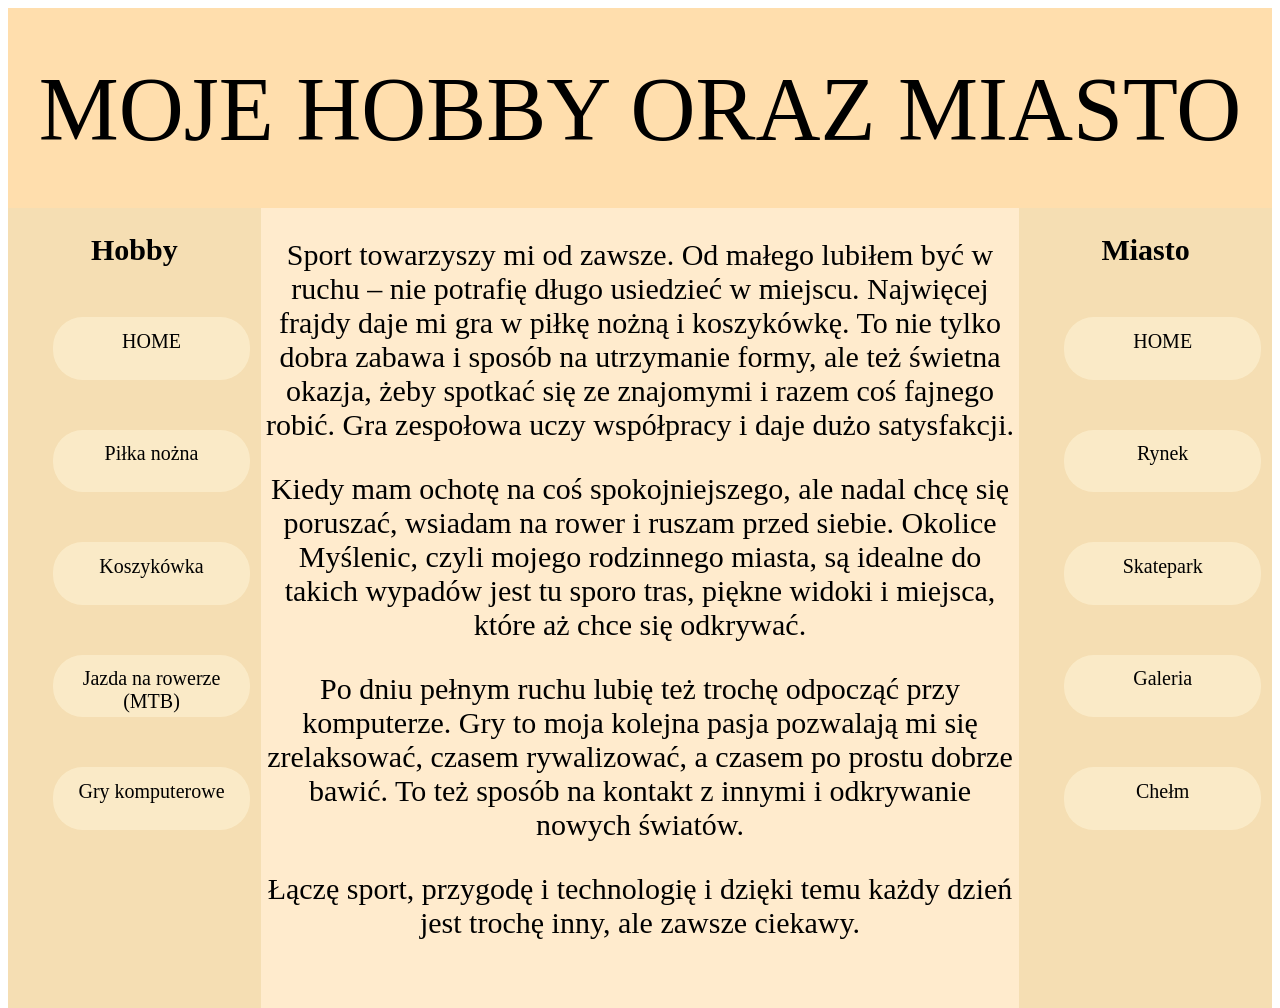
<file: index.html>
<!DOCTYPE html>
<html lang="pl">
<head>
<meta charset="UTF-8">
<title>Moje hobby i miasto</title>
<link rel="stylesheet" href="style.css" type="text/css">
</head>
<body>
<div id="baner">
MOJE HOBBY ORAZ MIASTO 
</div>
<div id="lewy">
<h2>Hobby</h2>
<a href="index.html">
<div class="przycisk" id="pierwszy" target="_blank">
HOME
</div>
</a>
<a href="hobby1.html">
<div class="przycisk" id="pierwszy" target="_blank">
Piłka nożna
</div>
</a>
<a href="hobby2.html" >
<div class="przycisk" id="pierwszy" target="_blank">
Koszykówka
</div>
</a>
<a href="hobby3.html">
<div class="przycisk" id="pierwszy" target="_blank">
Jazda na rowerze (MTB)
</div>
</a>
<a href="hobby4.html">
<div class="przycisk" id="pierwszy" target="_blank">
Gry komputerowe
</div>
</a>
</div>
<div id="glowny">
<div id="tekst"><p>Sport towarzyszy mi od zawsze. Od małego lubiłem być w ruchu – nie potrafię długo usiedzieć w miejscu. Najwięcej frajdy daje mi gra w piłkę nożną i koszykówkę. 
To nie tylko dobra zabawa i sposób na utrzymanie formy, ale też świetna okazja, żeby spotkać się ze znajomymi i razem coś fajnego robić. Gra zespołowa uczy współpracy i daje dużo satysfakcji.</p>
<p>
Kiedy mam ochotę na coś spokojniejszego, ale nadal chcę się poruszać, wsiadam na rower i ruszam przed siebie. 
Okolice Myślenic, czyli mojego rodzinnego miasta, są idealne do takich wypadów jest tu sporo tras, piękne widoki i miejsca, które aż chce się odkrywać.</p>
<p>
Po dniu pełnym ruchu lubię też trochę odpocząć przy komputerze. Gry to moja kolejna pasja pozwalają mi się zrelaksować, 
czasem rywalizować, a czasem po prostu dobrze bawić. To też sposób na kontakt z innymi i odkrywanie nowych światów.</p>
<p>
Łączę sport, przygodę i technologię i dzięki temu każdy dzień jest trochę inny, ale zawsze ciekawy.</p></div>
</div>
<div id="prawy">
<h2>Miasto</h2>
<a href="index.html">
<div class="przycisk" id="pierwszy" target="_blank">
HOME
</div>
</a>
<a href="miasto1.html">
<div class="przycisk" id="pierwszy" target="_blank">
Rynek
</div>
</a>
<a href="miasto2.html">
<div class="przycisk" id="pierwszy" target="_blank">
Skatepark
</div>
</a>
<a href="miasto3.html">
<div class="przycisk" id="pierwszy" target="_blank">
Galeria
</div>
</a>
<a href="miasto4.html">
<div class="przycisk" id="pierwszy" target="_blank">
Chełm
</div>
</a>
</div>
</body>
</html>
</file>
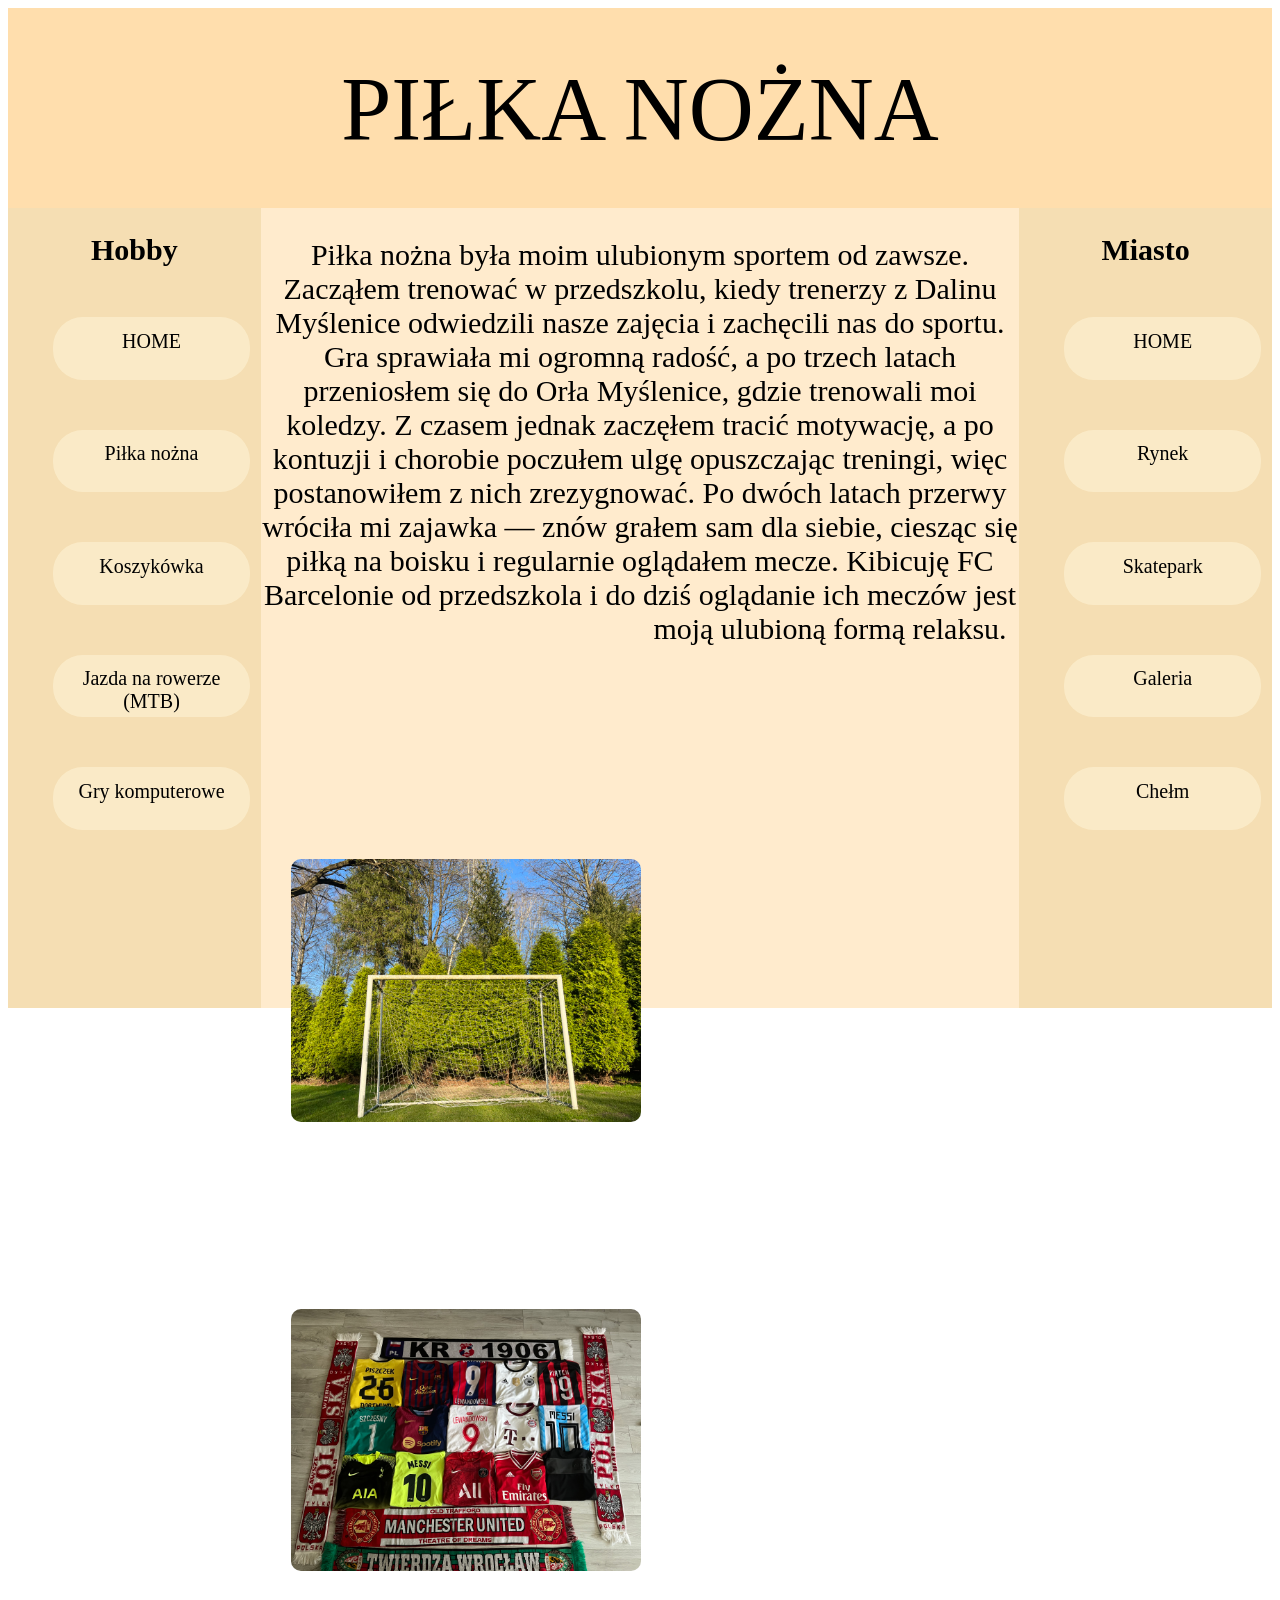
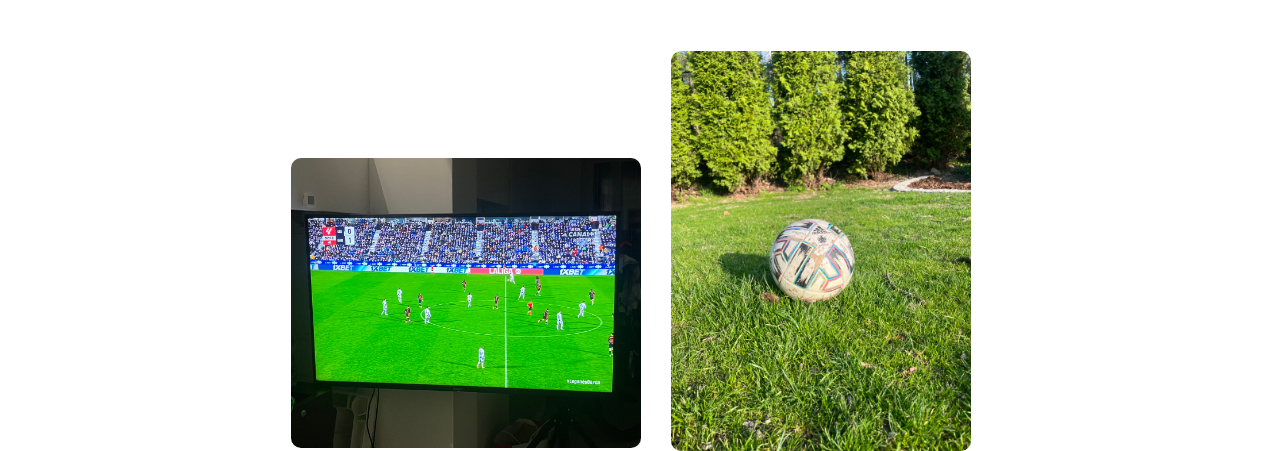
<file: hobby1.html>
<!DOCTYPE html>
<html lang="pl">
<head>
<meta charset="UTF-8">
<title>Moje hobby i miasto</title>
<link rel="stylesheet" href="style.css" type="text/css">
</head>
<body>
<div id="baner">
PIŁKA NOŻNA
</div>
<div id="lewy">
<h2>Hobby</h2>
<a href="index.html">
<div class="przycisk" id="pierwszy" target="_blank">
HOME
</div>
</a>
<a href="hobby1.html">
<div class="przycisk" id="pierwszy" target="_blank">
Piłka nożna
</div>
</a>
<a href="hobby2.html">
<div class="przycisk" id="pierwszy" target="_blank">
Koszykówka
</div>
</a>
<a href="hobby3.html" >
<div class="przycisk" id="pierwszy" target="_blank">
Jazda na rowerze (MTB)
</div>
</a>
<a href="hobby4.html">
<div class="przycisk" id="pierwszy" target="_blank">
Gry komputerowe
</div>
</a>
</div>
<div id="glowny">
<div id="tekst"><p>Piłka nożna była moim ulubionym sportem od zawsze. Zacząłem trenować w przedszkolu, kiedy trenerzy z Dalinu Myślenice odwiedzili nasze zajęcia i zachęcili nas do sportu. 
Gra sprawiała mi ogromną radość, a po trzech latach przeniosłem się do Orła Myślenice, gdzie trenowali moi koledzy. Z czasem jednak zaczęłem tracić motywację, a po kontuzji i chorobie poczułem ulgę opuszczając treningi, 
więc postanowiłem z nich zrezygnować. Po dwóch latach przerwy wróciła mi zajawka — znów grałem sam dla siebie, ciesząc się piłką na boisku  i regularnie oglądałem mecze. 
Kibicuję FC Barcelonie od przedszkola i do dziś oglądanie ich meczów jest moją ulubioną formą relaksu.
<img src="bramka.jpeg" id="bramka">
<img src="koszulki.jpeg" id="koszulki">
<img src="mecz.jpeg" id="mecz">
<img src="pilka2.jpeg" id="pilka2">
<p></div>
</div>
<div id="prawy">
<h2>Miasto</h2>
<a href="index.html">
<div class="przycisk" id="pierwszy" target="_blank">
HOME
</div>
</a>
<a href="miasto1.html">
<div class="przycisk" id="pierwszy" target="_blank">
Rynek
</div>
</a>
<a href="miasto2.html">
<div class="przycisk" id="pierwszy" target="_blank">
Skatepark
</div>
</a>
<a href="miasto3.html">
<div class="przycisk" id="pierwszy" target="_blank">
Galeria
</div>
</a>
<a href="miasto4.html">
<div class="przycisk" id="pierwszy" target="_blank">
Chełm
</div>
</a>
</div>
</body>
</html>
</file>
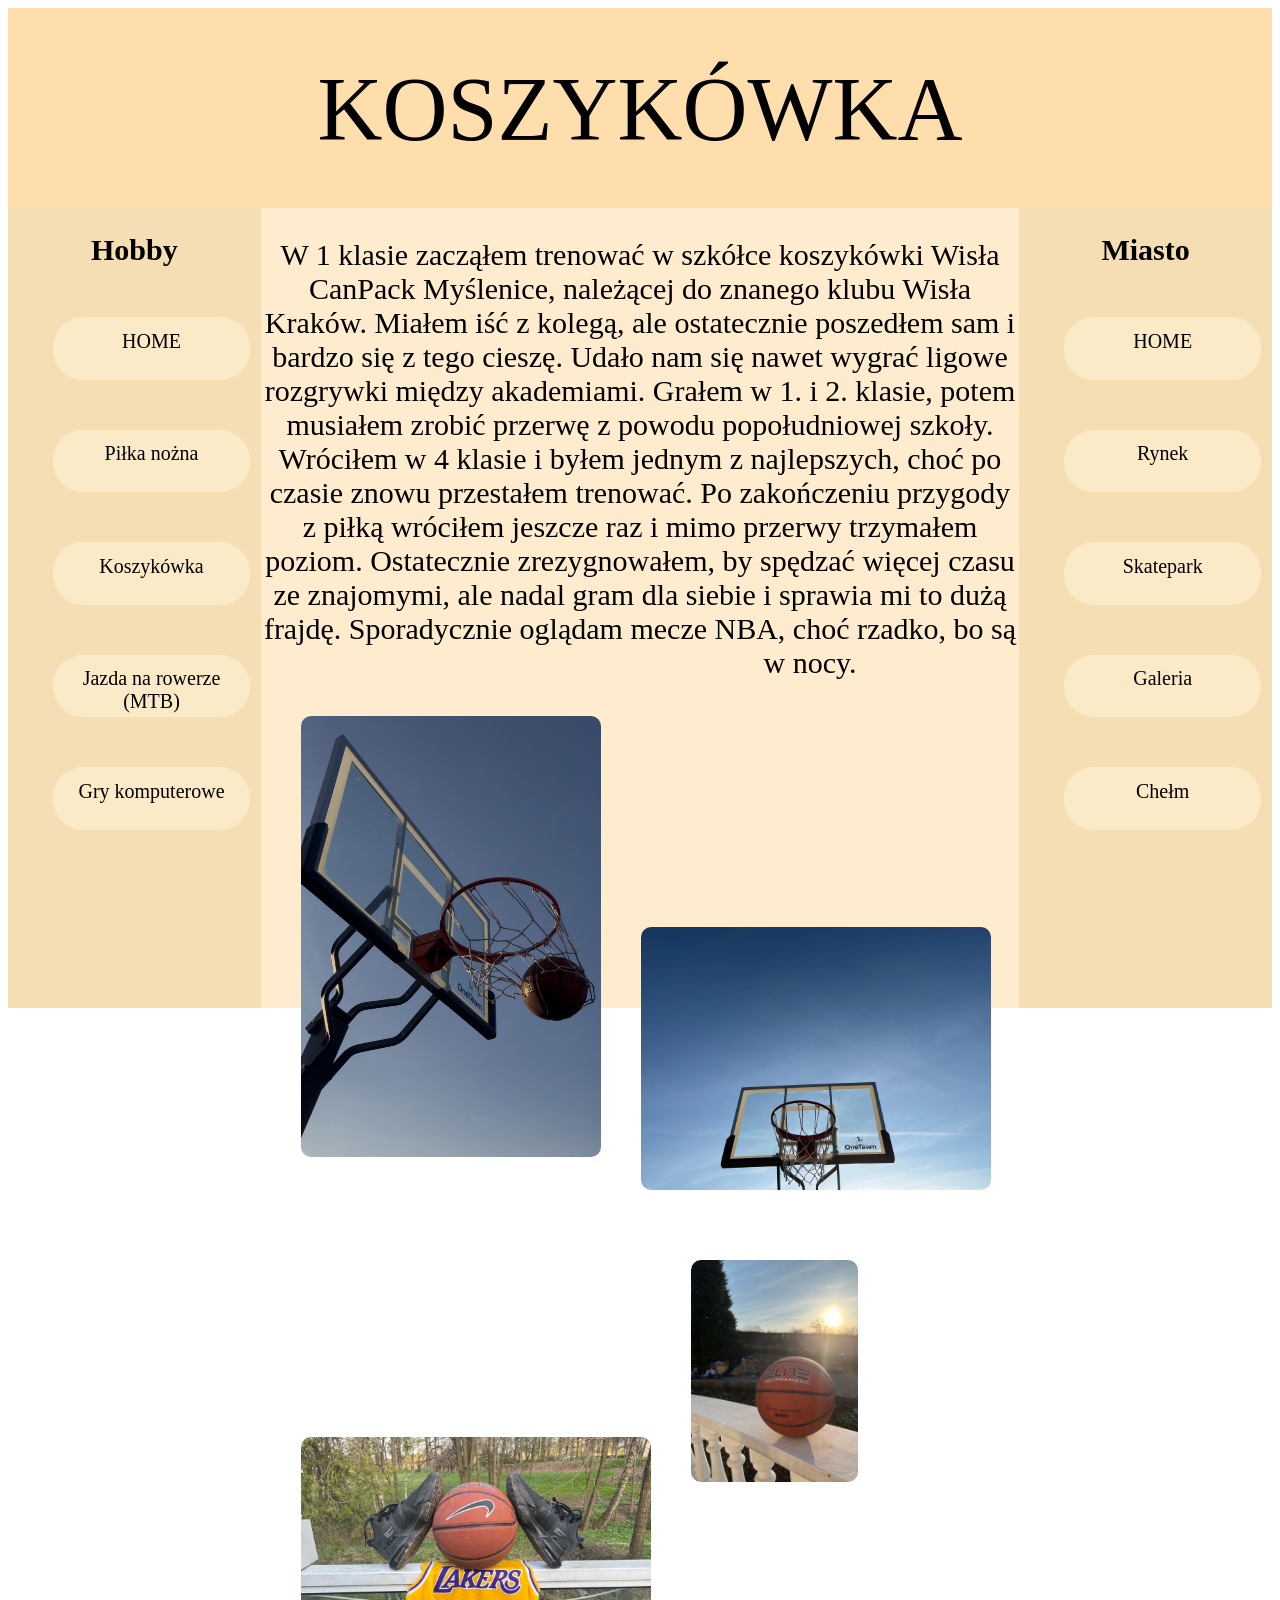
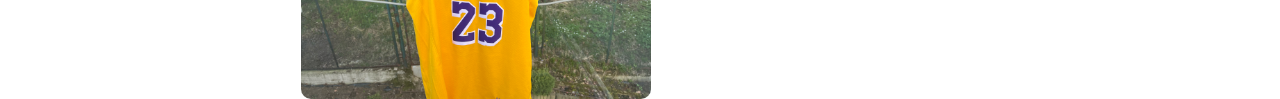
<file: hobby2.html>
<!DOCTYPE html>
<html lang="pl">
<head>
<meta charset="UTF-8">
<title>Moje hobby i miasto</title>
<link rel="stylesheet" href="style.css" type="text/css">
</head>
<body>
<div id="baner">
KOSZYKÓWKA
</div>
<div id="lewy">
<h2>Hobby</h2>
<a href="index.html" >
<div class="przycisk" id="pierwszy" target="_blank">
HOME
</div>
</a>
<a href="hobby1.html">
<div class="przycisk" id="pierwszy" target="_blank">
Piłka nożna
</div>
</a>
<a href="hobby2.html">
<div class="przycisk" id="pierwszy" target="_blank">
Koszykówka
</div>
</a>
<a href="hobby3.html">
<div class="przycisk" id="pierwszy" target="_blank">
Jazda na rowerze (MTB)
</div>
</a>
<a href="hobby4.html">
<div class="przycisk" id="pierwszy" target="_blank">
Gry komputerowe
</div>
</a>
</div>
<div id="glowny">
<div id="tekst"><p>W 1 klasie zacząłem trenować w szkółce koszykówki Wisła CanPack Myślenice, należącej do znanego klubu Wisła Kraków. Miałem iść z kolegą, ale ostatecznie poszedłem sam i bardzo się z tego cieszę. Udało nam się nawet wygrać ligowe rozgrywki między akademiami. Grałem w 1. i 2. klasie, potem musiałem zrobić przerwę z powodu popołudniowej szkoły. Wróciłem w 4 klasie i byłem jednym z najlepszych, choć po czasie znowu przestałem trenować. Po zakończeniu przygody z piłką wróciłem jeszcze raz i mimo przerwy trzymałem poziom. Ostatecznie zrezygnowałem, by spędzać więcej czasu ze znajomymi, ale nadal gram dla siebie i sprawia mi to dużą frajdę. Sporadycznie oglądam mecze NBA, choć rzadko, bo są w nocy.
<img src="kosz.png" id="kosz">
<img src="tablica.jpeg" id="tablica">
<img src="set.jpeg" id="set">
<img src="pilka.jpeg" id="pilka">
</p></div>
</div>
<div id="prawy">
<h2>Miasto</h2>
<a href="index.html">
<div class="przycisk" id="pierwszy" target="_blank">
HOME
</div>
</a>
<a href="miasto1.html">
<div class="przycisk" id="pierwszy" target="_blank">
Rynek
</div>
</a>
<a href="miasto2.html">
<div class="przycisk" id="pierwszy" target="_blank">
Skatepark
</div>
</a>
<a href="miasto3.html">
<div class="przycisk" id="pierwszy" target="_blank">
Galeria
</div>
</a>
<a href="miasto4.html">
<div class="przycisk" id="pierwszy" target="_blank">
Chełm
</div>
</a>
</div>
</body>
</html>
</file>
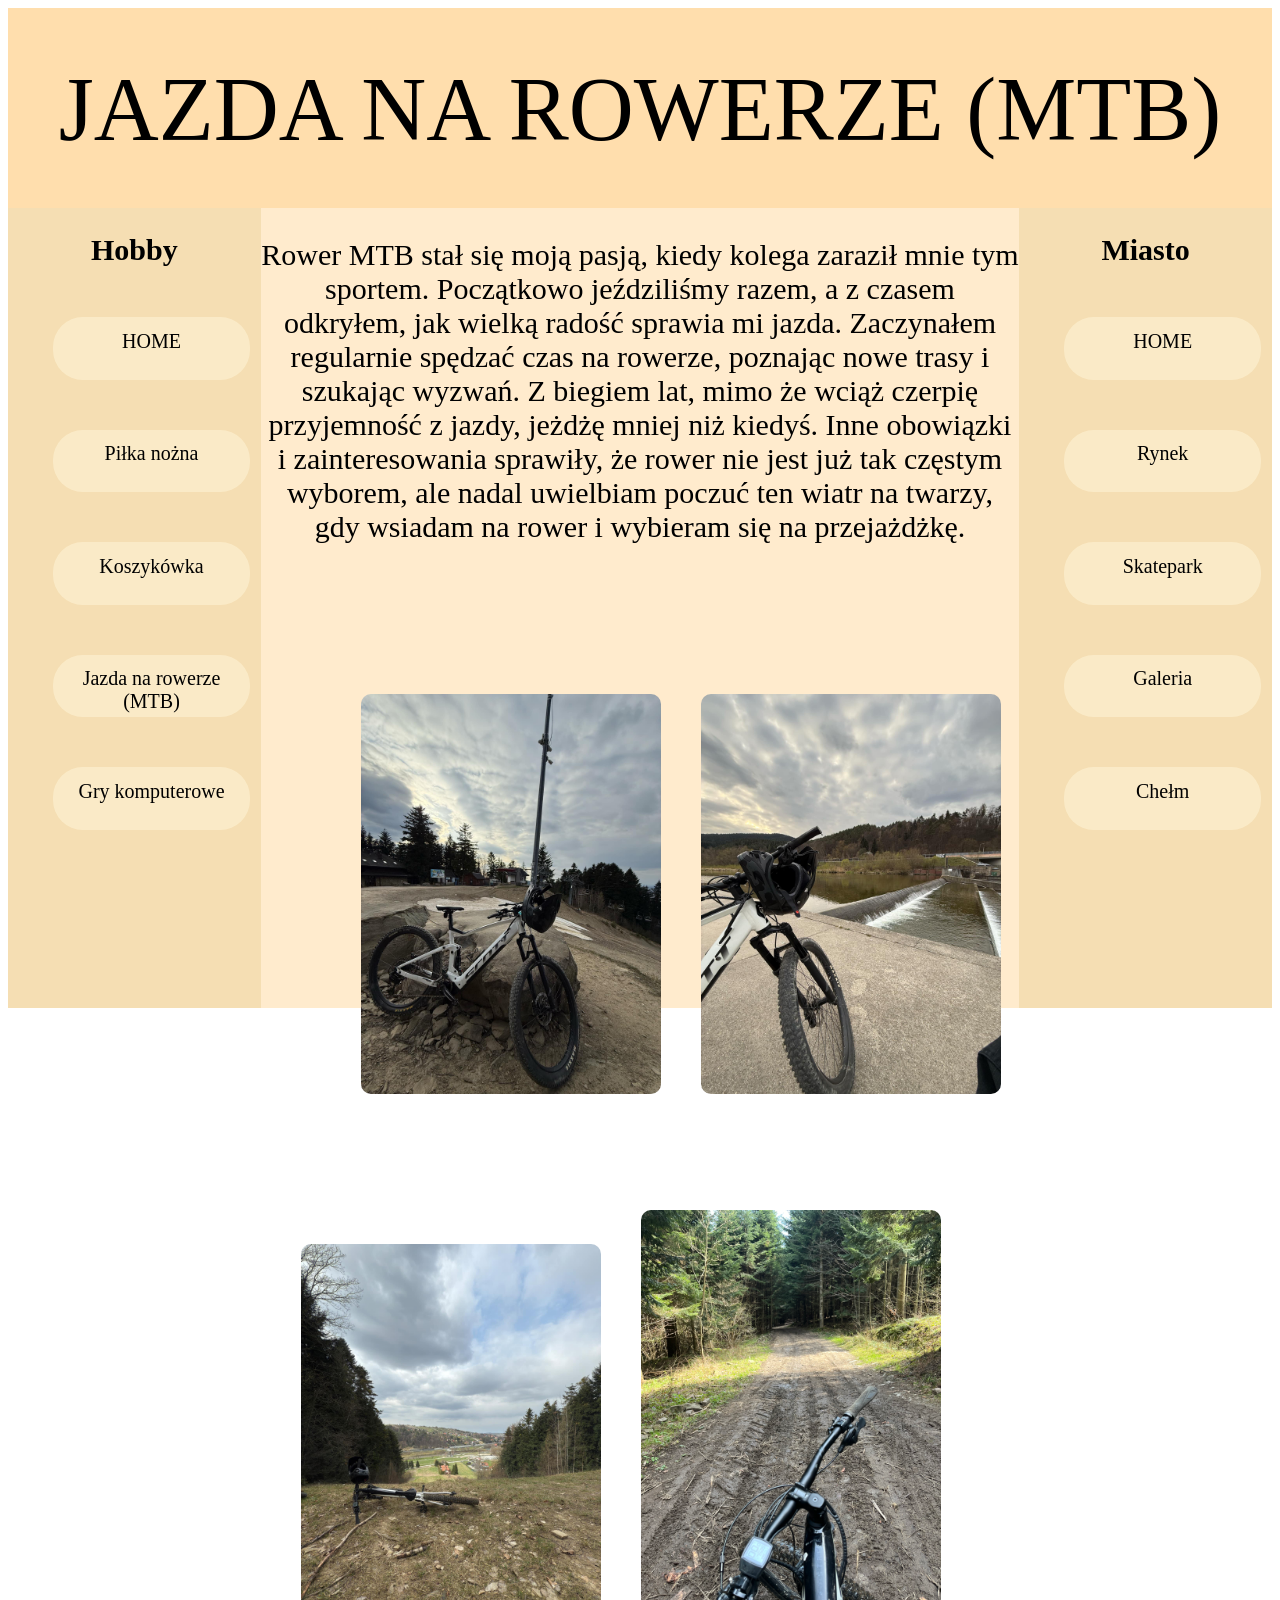
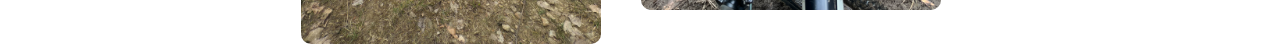
<file: hobby3.html>
<!DOCTYPE html>
<html lang="pl">
<head>
<meta charset="UTF-8">
<title>Moje hobby i miasto</title>
<link rel="stylesheet" href="style.css" type="text/css">
</head>
<body>
<div id="baner">
JAZDA NA ROWERZE (MTB) 
</div>
<div id="lewy">
<h2>Hobby</h2>
<a href="index.html" >
<div class="przycisk" id="pierwszy" target="_blank">
HOME
</div>
</a>
<a href="hobby1.html">
<div class="przycisk" id="pierwszy" target="_blank">
Piłka nożna
</div>
</a>
<a href="hobby2.html">
<div class="przycisk" id="pierwszy" target="_blank">
Koszykówka
</div>
</a>
<a href="hobby3.html">
<div class="przycisk" id="pierwszy" target="_blank">
Jazda na rowerze (MTB)
</div>
</a>
<a href="hobby4.html">
<div class="przycisk" id="pierwszy" target="_blank">
Gry komputerowe
</div>
</a>
</div>
<div id="glowny">
<div id="tekst"><p>Rower MTB stał się moją pasją, kiedy kolega zaraził mnie tym sportem. Początkowo jeździliśmy razem, a z czasem odkryłem, jak wielką radość sprawia mi jazda. 
Zaczynałem regularnie spędzać czas na rowerze, poznając nowe trasy i szukając wyzwań. Z biegiem lat, mimo że wciąż czerpię przyjemność z jazdy, jeżdżę mniej niż kiedyś. 
Inne obowiązki i zainteresowania sprawiły, że rower nie jest już tak częstym wyborem, ale nadal uwielbiam poczuć ten wiatr na twarzy, gdy wsiadam na rower i wybieram się na przejażdżkę.
<img src="rowersnieg.jpeg" id="rowersnieg">
<img src="rowerraba.jpeg" id="rowerraba">
<img src="rowerchelm.jpg" id="rowerchelm">
<img src="rowerdroga.jpeg" id="rowerdroga">
</p></div>
</div>
<div id="prawy">
<h2>Miasto</h2>
<a href="index.html">
<div class="przycisk" id="pierwszy" target="_blank">
HOME
</div>
</a>
<a href="miasto1.html">
<div class="przycisk" id="pierwszy" target="_blank">
Rynek
</div>
</a>
<a href="miasto2.html">
<div class="przycisk" id="pierwszy" target="_blank">
Skatepark
</div>
</a>
<a href="miasto3.html">
<div class="przycisk" id="pierwszy" target="_blank">
Galeria
</div>
</a>
<a href="miasto4.html">
<div class="przycisk" id="pierwszy" target="_blank">
Chełm
</div>
</a>
</div>
</body>
</html>
</file>
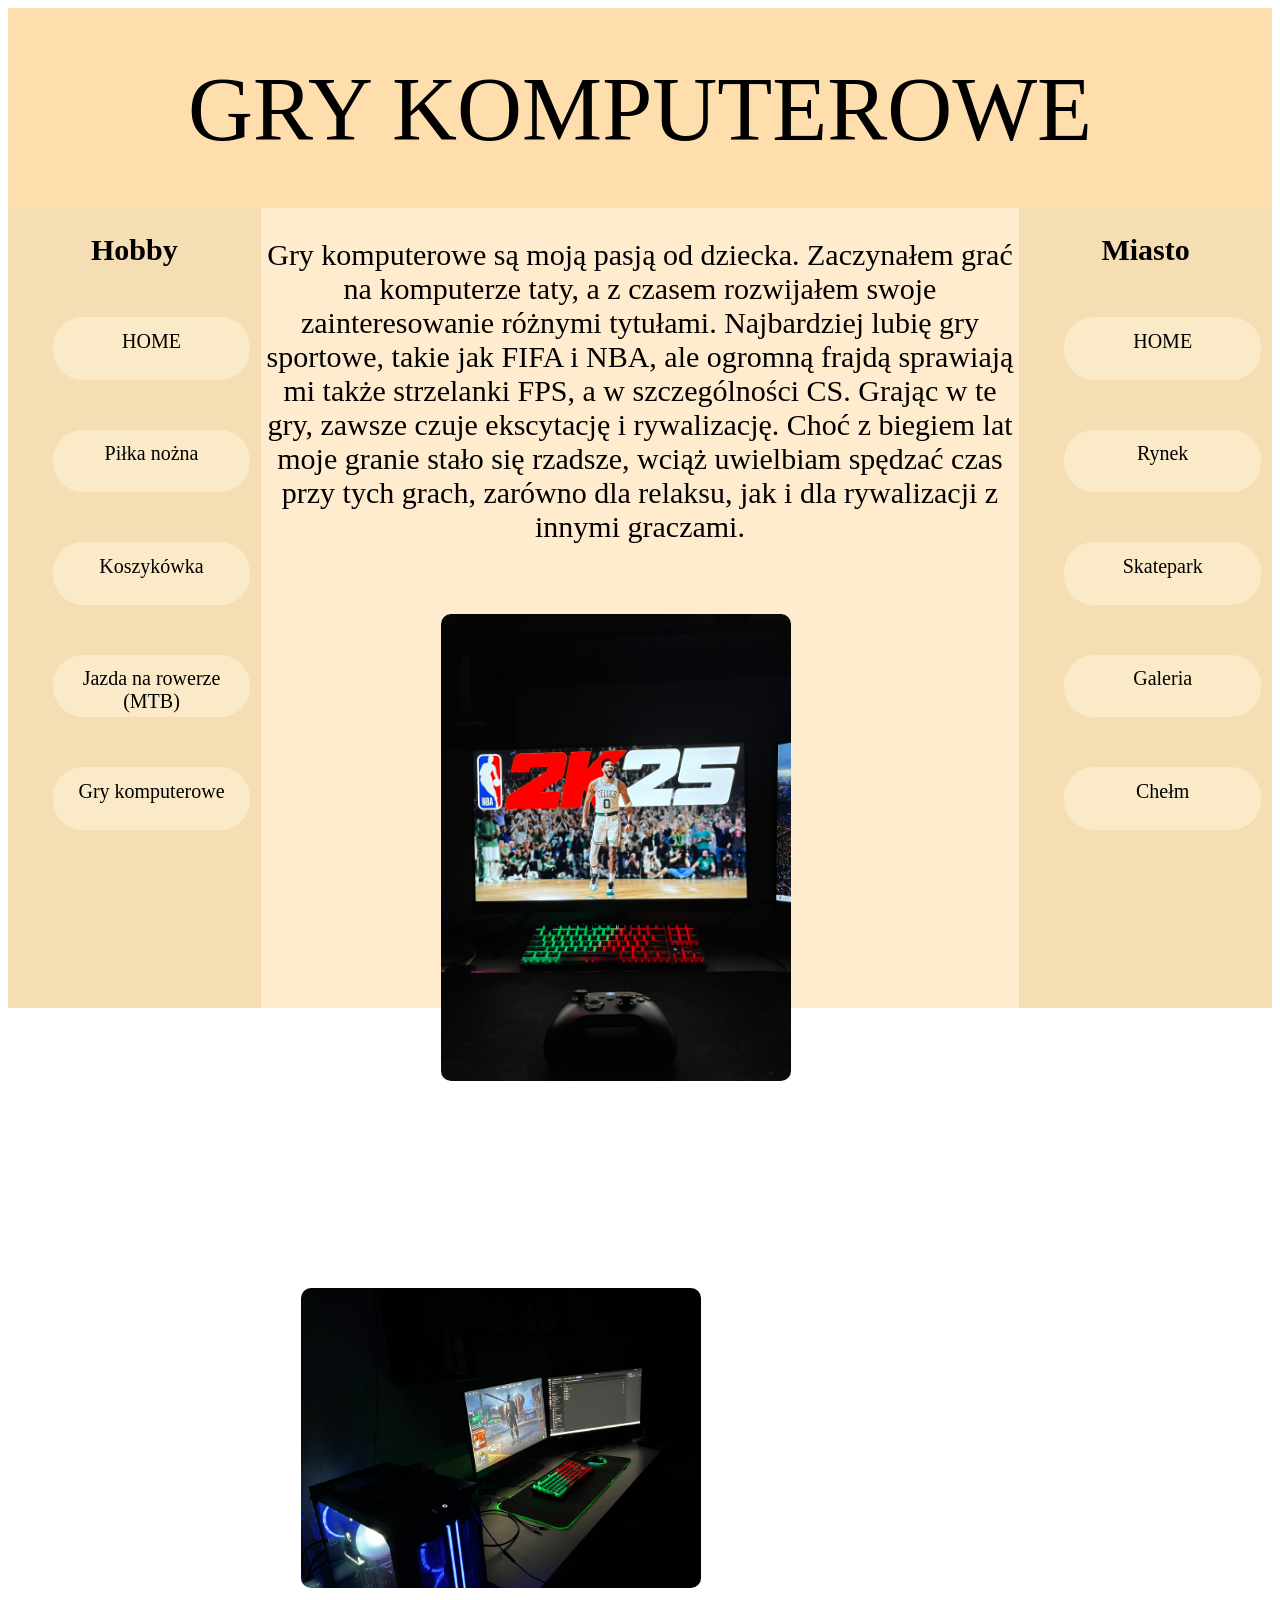
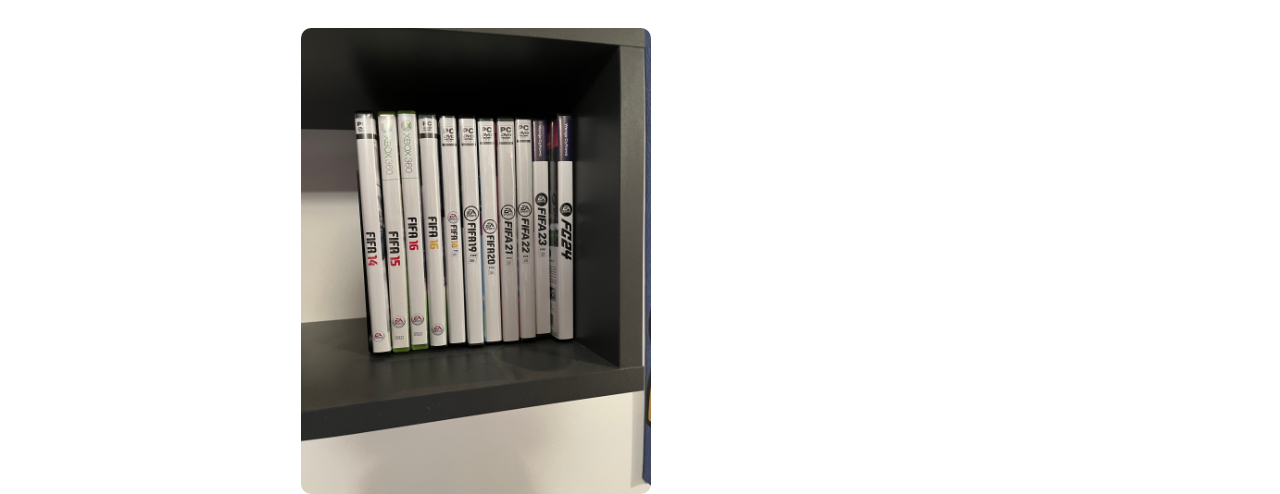
<file: hobby4.html>
<!DOCTYPE html>
<html lang="pl">
<head>
<meta charset="UTF-8">
<title>Moje hobby i miasto</title>
<link rel="stylesheet" href="style.css" type="text/css">
</head>
<body>
<div id="baner">
GRY KOMPUTEROWE 
</div>
<div id="lewy">
<h2>Hobby</h2>
<a href="index.html" >
<div class="przycisk" id="pierwszy" target="_blank">
HOME
</div>
</a>
<a href="hobby1.html">
<div class="przycisk" id="pierwszy" target="_blank">
Piłka nożna
</div>
</a>
<a href="hobby2.html">
<div class="przycisk" id="pierwszy" target="_blank">
Koszykówka
</div>
</a>
<a href="hobby3.html">
<div class="przycisk" id="pierwszy" target="_blank">
Jazda na rowerze (MTB)
</div>
</a>
<a href="hobby4.html">
<div class="przycisk" id="pierwszy" target="_blank">
Gry komputerowe
</div>
</a>
</div>
<div id="glowny">
<div id="tekst"><p>Gry komputerowe są moją pasją od dziecka. Zaczynałem grać na komputerze taty, a z czasem rozwijałem swoje zainteresowanie różnymi tytułami. Najbardziej lubię gry sportowe, 
takie jak FIFA i NBA, ale ogromną frajdą sprawiają mi także strzelanki FPS, a w szczególności CS. Grając w te gry, zawsze czuje ekscytację i rywalizację. 
Choć z biegiem lat moje granie stało się rzadsze, wciąż uwielbiam spędzać czas przy tych grach, zarówno dla relaksu, jak i dla rywalizacji z innymi graczami.</p></div>
<img src="nba.jpeg" id="nba">
<img src="cs.jpeg" id="cs">
<img src="fifa.jpeg" id="fifa">
</div>
<div id="prawy">
<h2>Miasto</h2>
<a href="index.html">
<div class="przycisk" id="pierwszy" target="_blank">
HOME
</div>
</a>
<a href="miasto1.html">
<div class="przycisk" id="pierwszy" target="_blank">
Rynek
</div>
</a>
<a href="miasto2.html">
<div class="przycisk" id="pierwszy" target="_blank">
Skatepark
</div>
</a>
<a href="miasto3.html">
<div class="przycisk" id="pierwszy" target="_blank">
Galeria
</div>
</a>
<a href="miasto4.html">
<div class="przycisk" id="pierwszy" target="_blank">
Chełm
</div>
</a>
</div>
</body>
</html>
</file>
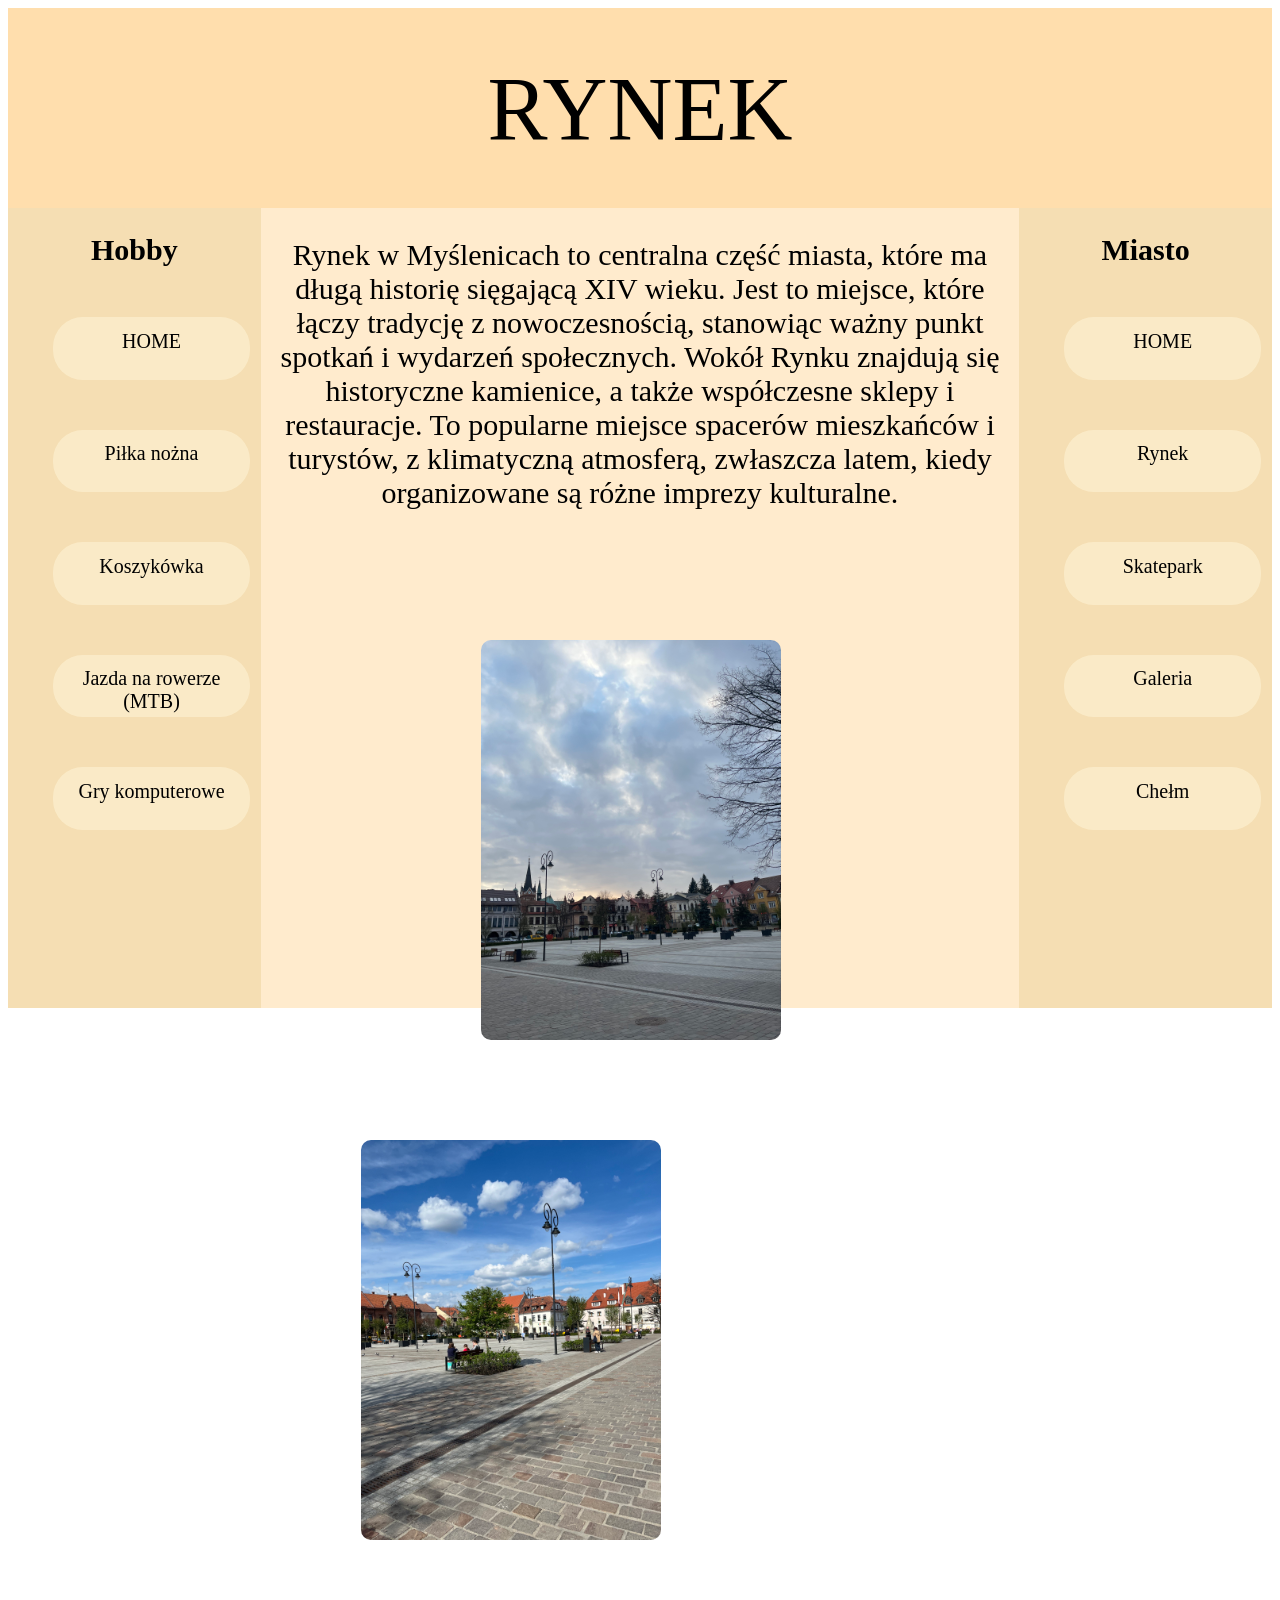
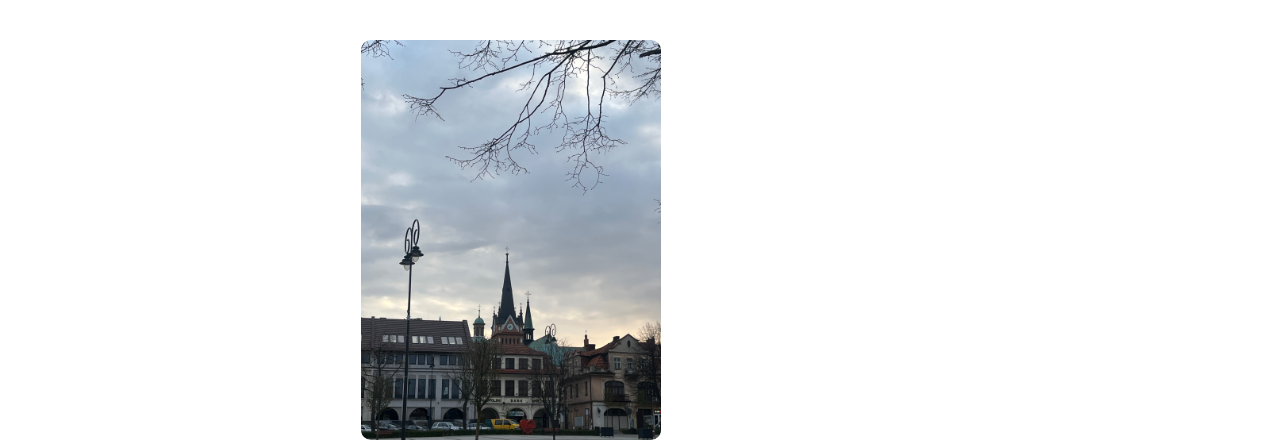
<file: miasto1.html>
<!DOCTYPE html>
<html lang="pl">
<head>
<meta charset="UTF-8">
<title>Moje hobby i miasto</title>
<link rel="stylesheet" href="style.css" type="text/css">
</head>
<body>
<div id="baner">
RYNEK
</div>
<div id="lewy">
<h2>Hobby</h2>
<a href="index.html" >
<div class="przycisk" id="pierwszy" target="_blank">
HOME
</div>
</a>
<a href="hobby1.html">
<div class="przycisk" id="pierwszy" target="_blank">
Piłka nożna
</div>
</a>
<a href="hobby2.html">
<div class="przycisk" id="pierwszy" target="_blank">
Koszykówka
</div>
</a>
<a href="hobby3.html">
<div class="przycisk" id="pierwszy" target="_blank">
Jazda na rowerze (MTB)
</div>
</a>
<a href="hobby4.html">
<div class="przycisk" id="pierwszy" target="_blank">
Gry komputerowe
</div>
</a>
</div>
<div id="glowny">
<div id="tekst"><p>Rynek w Myślenicach to centralna część miasta, które ma długą historię sięgającą XIV wieku. Jest to miejsce, które łączy tradycję z nowoczesnością, 
stanowiąc ważny punkt spotkań i wydarzeń społecznych. Wokół Rynku znajdują się historyczne kamienice, a także współczesne sklepy i restauracje. 
To popularne miejsce spacerów mieszkańców i turystów, z klimatyczną atmosferą, zwłaszcza latem, kiedy organizowane są różne imprezy kulturalne.</p></div>
<img src="rynek.jpeg" id="rynek">
<img src="rynek2.jpeg" id="rynek2">
<img src="kosciol.jpeg" id="kosciol">
</div>
<div id="prawy">
<h2>Miasto</h2>
<a href="index.html">
<div class="przycisk" id="pierwszy" target="_blank">
HOME
</div>
</a>
<a href="miasto1.html">
<div class="przycisk" id="pierwszy" target="_blank"> 
Rynek
</div>
</a>
<a href="miasto2.html">
<div class="przycisk" id="pierwszy" target="_blank">
Skatepark
</div>
</a>
<a href="miasto3.html">
<div class="przycisk" id="pierwszy" target="_blank">
Galeria
</div>
</a>
<a href="miasto4.html">
<div class="przycisk" id="pierwszy" target="_blank">
Chełm
</div>
</a>
</div>
</html>
</file>
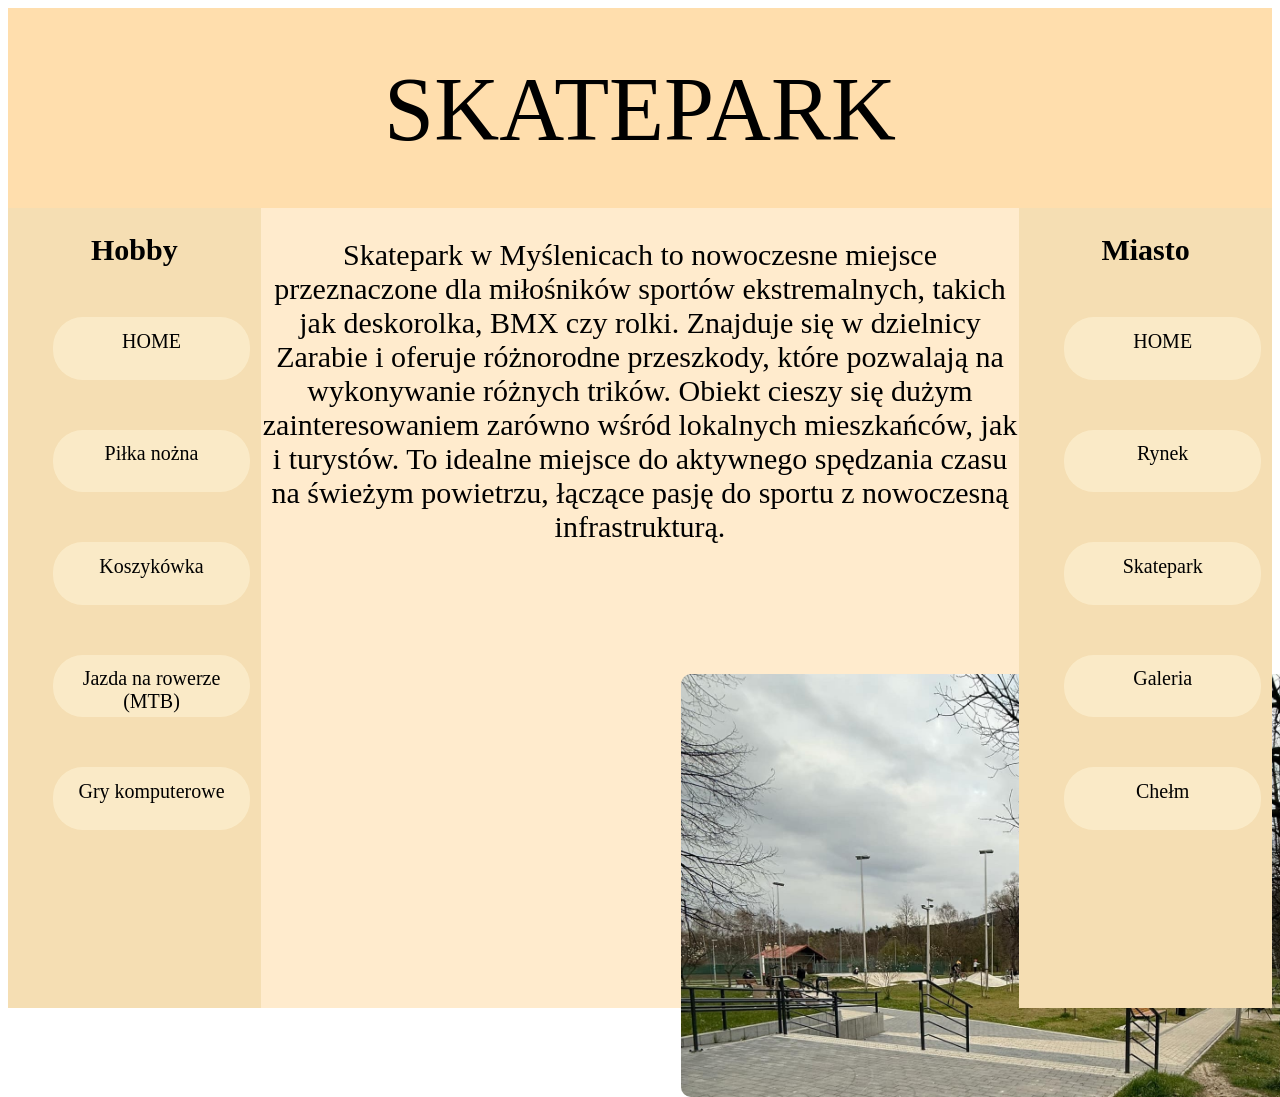
<file: miasto2.html>
<!DOCTYPE html>
<html lang="pl">
<head>
<meta charset="UTF-8">
<title>Moje hobby i miasto</title>
<link rel="stylesheet" href="style.css" type="text/css">
</head>
<body>
<div id="baner">
SKATEPARK
</div>
<div id="lewy">
<h2>Hobby</h2>
<a href="index.html" >
<div class="przycisk" id="pierwszy" target="_blank">
HOME
</div>
</a>
<a href="hobby1.html">
<div class="przycisk" id="pierwszy" target="_blank">
Piłka nożna
</div>
</a>
<a href="hobby2.html">
<div class="przycisk" id="pierwszy" target="_blank">
Koszykówka
</div>
</a>
<a href="hobby3.html">
<div class="przycisk" id="pierwszy" target="_blank">
Jazda na rowerze (MTB)
</div>
</a>
<a href="hobby4.html">
<div class="przycisk" id="pierwszy" target="_blank">
Gry komputerowe
</div>
</a>
</div>
<div id="glowny">
<div id="tekst"><p>Skatepark w Myślenicach to nowoczesne miejsce przeznaczone dla miłośników sportów ekstremalnych, takich jak deskorolka, BMX czy rolki. 
Znajduje się w dzielnicy Zarabie i oferuje różnorodne przeszkody, które pozwalają na wykonywanie różnych trików. Obiekt cieszy się dużym zainteresowaniem zarówno wśród lokalnych mieszkańców, jak i turystów. 
To idealne miejsce do aktywnego spędzania czasu na świeżym powietrzu, łączące pasję do sportu z nowoczesną infrastrukturą.</p></div>
<img src="skatepark.jpeg" id="skatepark">
</div>
<div id="prawy">
<h2>Miasto</h2>
<a href="index.html">
<div class="przycisk" id="pierwszy" target="_blank">
HOME
</div>
</a>
<a href="miasto1.html">
<div class="przycisk" id="pierwszy" target="_blank">
Rynek
</div>
</a>
<a href="miasto2.html">
<div class="przycisk" id="pierwszy" target="_blank">
Skatepark
</div>
</a>
<a href="miasto3.html">
<div class="przycisk" id="pierwszy" target="_blank">
Galeria
</div>
</a>
<a href="miasto4.html">
<div class="przycisk" id="pierwszy" target="_blank">
Chełm
</div>
</a>
</div>
</html>
</file>
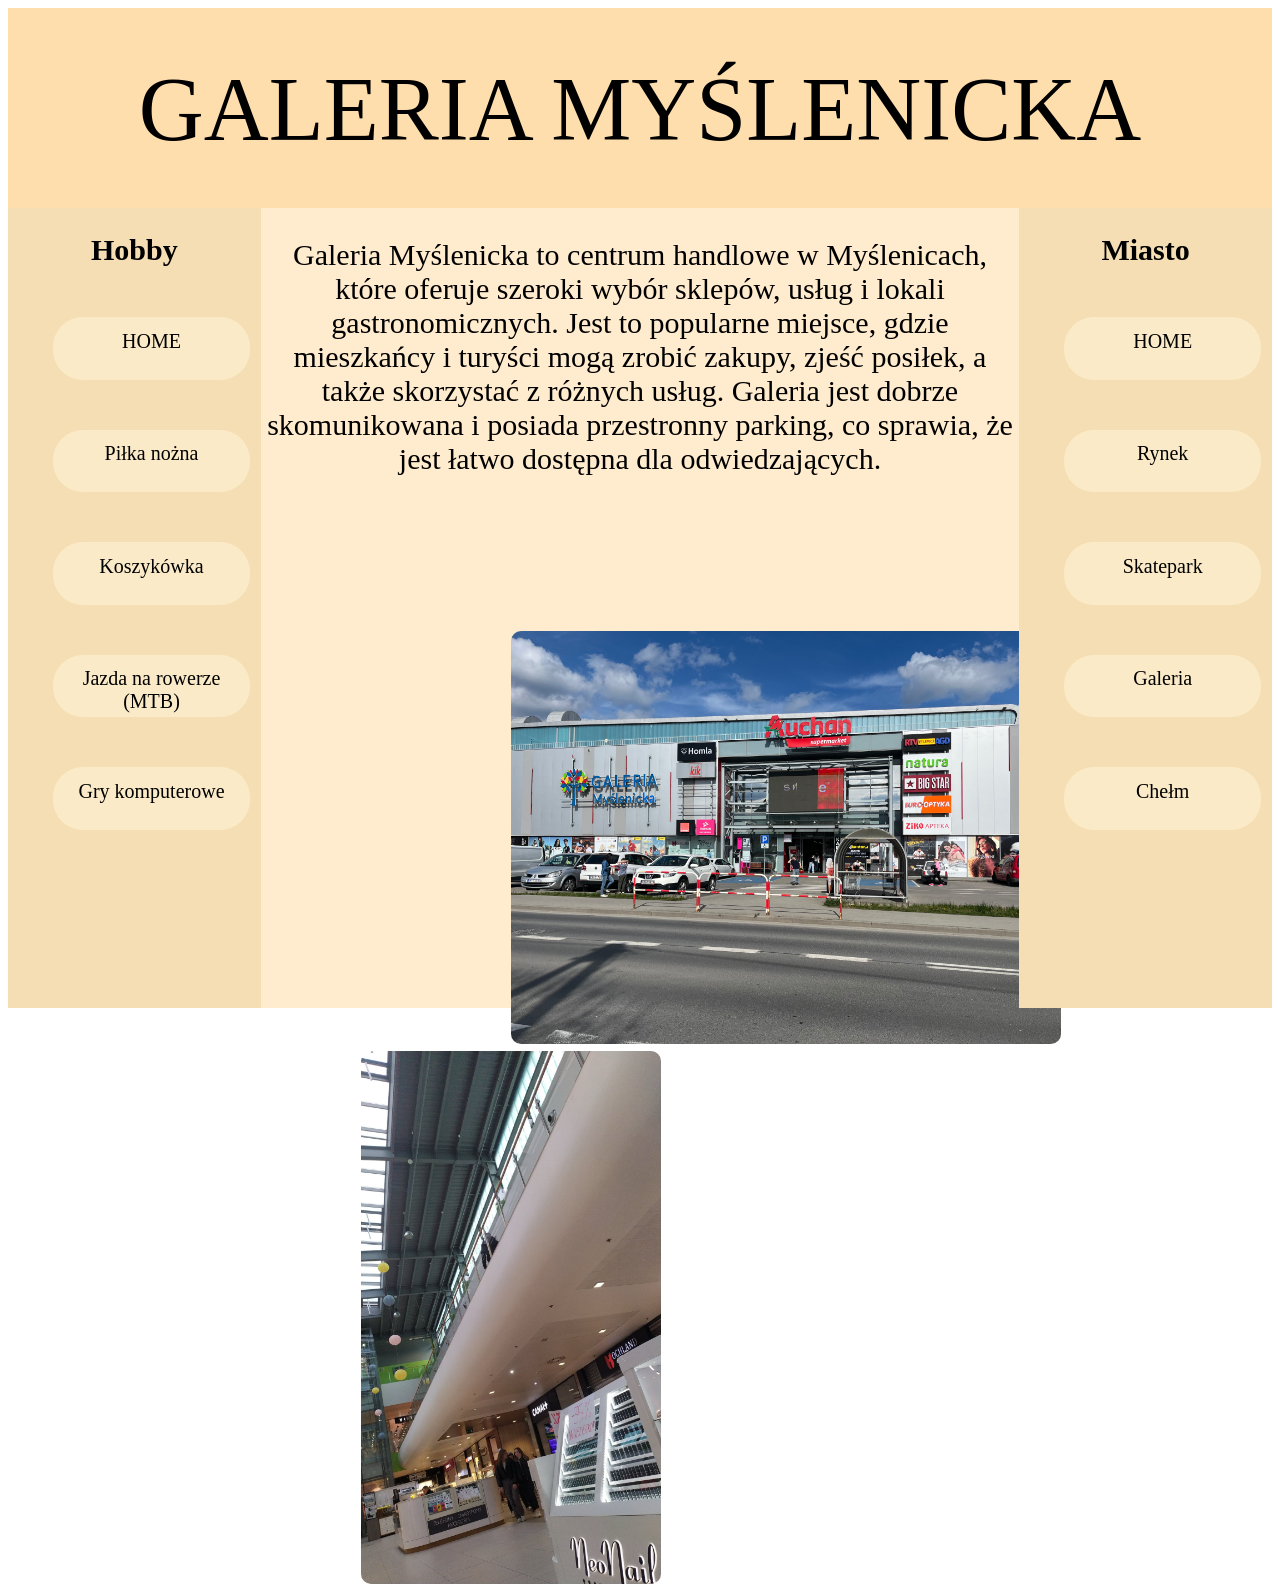
<file: miasto3.html>
<!DOCTYPE html>
<html lang="pl">
<head>
<meta charset="UTF-8">
<title>Moje hobby i miasto</title>
<link rel="stylesheet" href="style.css" type="text/css">
</head>
<body>
<div id="baner">
GALERIA MYŚLENICKA
</div>
<div id="lewy">
<h2>Hobby</h2>
<a href="index.html" >
<div class="przycisk" id="pierwszy" target="_blank">
HOME
</div>
</a>
<a href="hobby1.html">
<div class="przycisk" id="pierwszy" target="_blank">
Piłka nożna
</div>
</a>
<a href="hobby2.html">
<div class="przycisk" id="pierwszy" target="_blank">
Koszykówka
</div>
</a>
<a href="hobby3.html">
<div class="przycisk" id="pierwszy" target="_blank">
Jazda na rowerze (MTB)
</div>
</a>
<a href="hobby4.html">
<div class="przycisk" id="pierwszy" target="_blank">
Gry komputerowe
</div>
</a>
</div>
<div id="glowny">
<div id="tekst"><p>Galeria Myślenicka to centrum handlowe w Myślenicach, które oferuje szeroki wybór sklepów, usług i lokali gastronomicznych. 
Jest to popularne miejsce, gdzie mieszkańcy i turyści mogą zrobić zakupy, zjeść posiłek, a także skorzystać z różnych usług. 
Galeria jest dobrze skomunikowana i posiada przestronny parking, co sprawia, że jest łatwo dostępna dla odwiedzających.</p></div>
<img src="galeria.jpeg" id="galeria">
<img src="galeria2.jpeg" id="galeria2">
</div>
<div id="prawy">
<h2>Miasto</h2>
<a href="index.html">
<div class="przycisk" id="pierwszy" target="_blank">
HOME
</div>
</a>
<a href="miasto1.html">
<div class="przycisk" id="pierwszy" target="_blank">
Rynek
</div>
</a>
<a href="miasto2.html">
<div class="przycisk" id="pierwszy" target="_blank">
Skatepark
</div>
</a>
<a href="miasto3.html">
<div class="przycisk" id="pierwszy" target="_blank">
Galeria 
</div>
</a>
<a href="miasto4.html">
<div class="przycisk" id="pierwszy" target="_blank">
Chełm
</div>
</a>
</div>
</html>
</file>
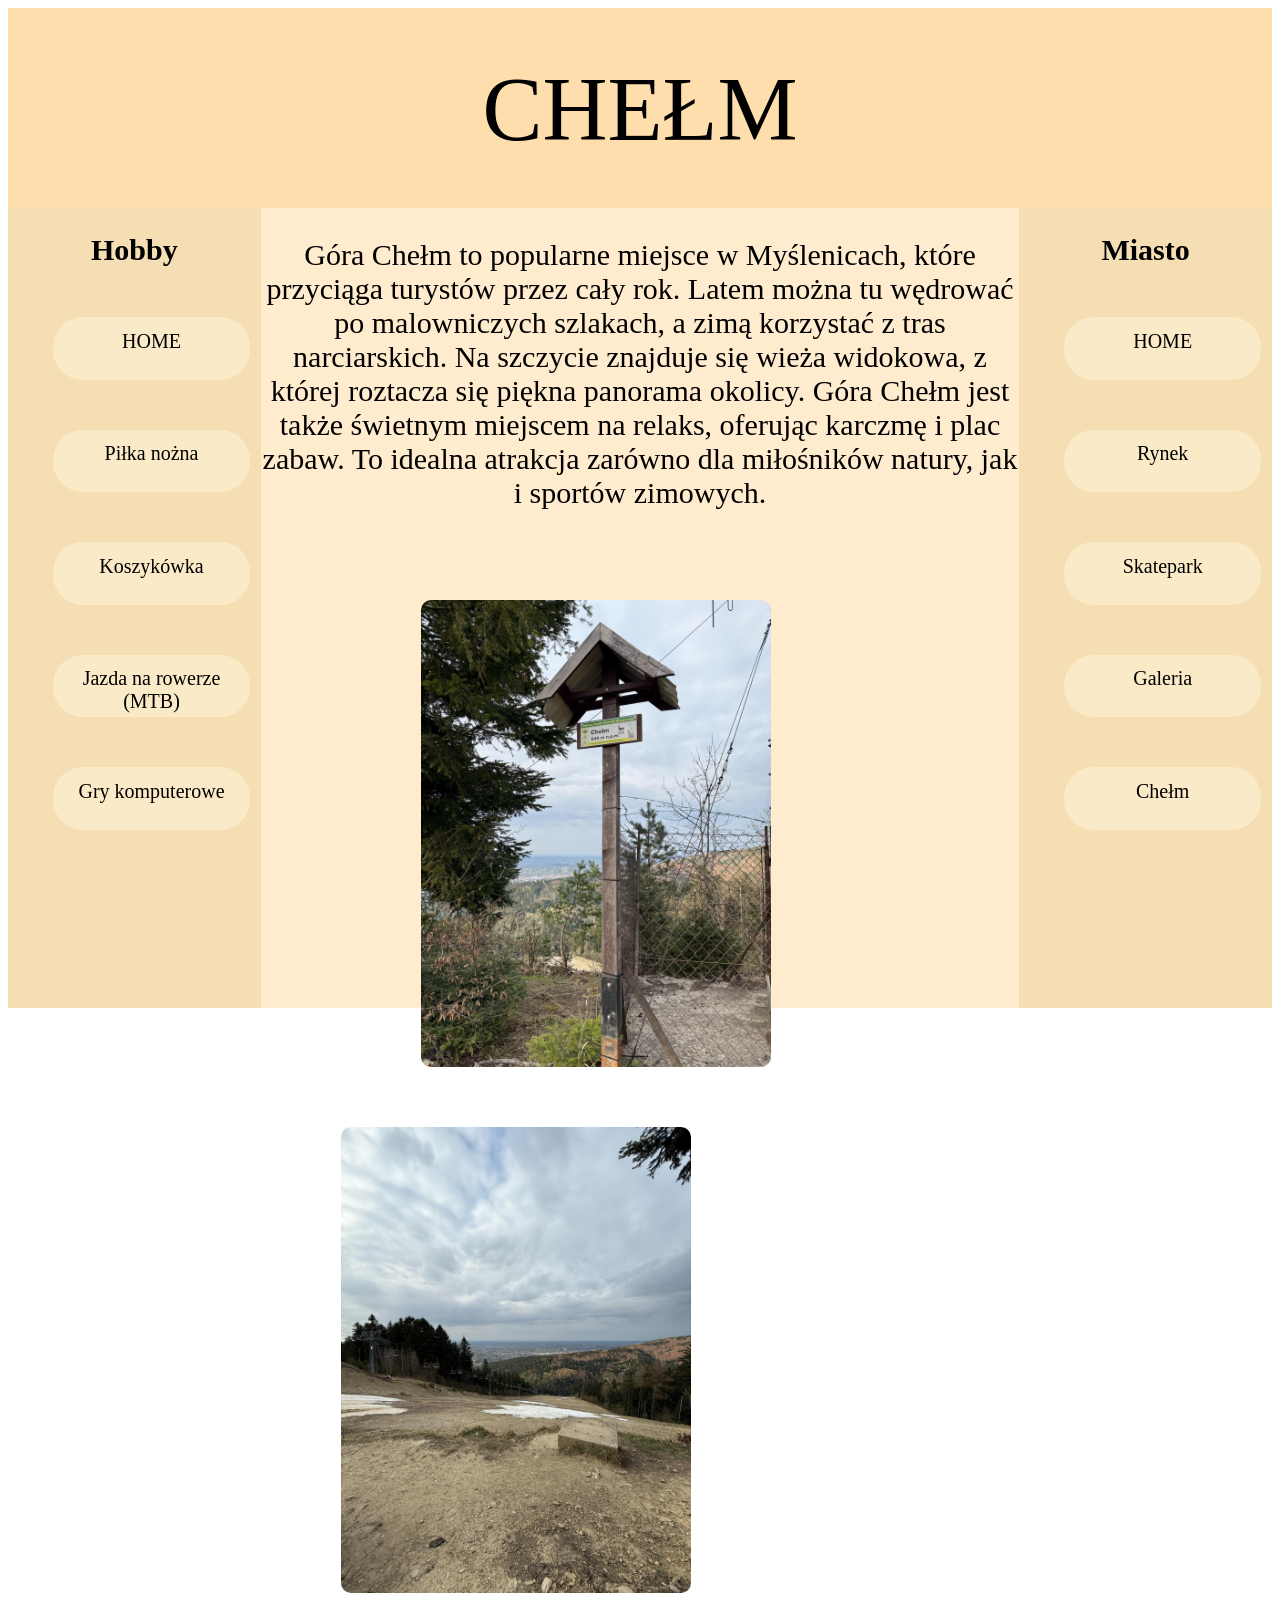
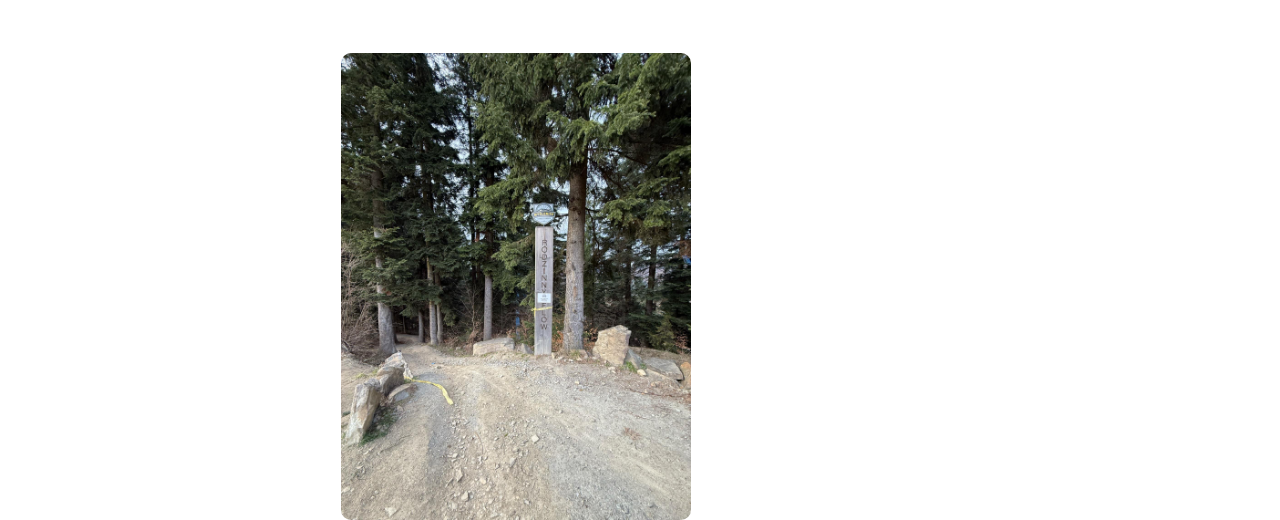
<file: miasto4.html>
<!DOCTYPE html>
<html lang="pl">
<head>
<meta charset="UTF-8">
<title>Moje hobby i miasto</title>
<link rel="stylesheet" href="style.css" type="text/css">
</head>
<body>
<div id="baner">
CHEŁM
</div>
<div id="lewy">
<h2>Hobby</h2>
<a href="index.html" >
<div class="przycisk" id="pierwszy" target="_blank">
HOME
</div>
</a>
<a href="hobby1.html">
<div class="przycisk" id="pierwszy" target="_blank">
Piłka nożna
</div>
</a>
<a href="hobby2.html">
<div class="przycisk" id="pierwszy" target="_blank">
Koszykówka
</div>
</a>
<a href="hobby3.html">
<div class="przycisk" id="pierwszy" target="_blank">
Jazda na rowerze (MTB)
</div>
</a>
<a href="hobby4.html">
<div class="przycisk" id="pierwszy" target="_blank">
Gry komputerowe
</div>
</a>
</div>
<div id="glowny">
<div id="tekst"><p>Góra Chełm to popularne miejsce w Myślenicach, które przyciąga turystów przez cały rok. Latem można tu wędrować po malowniczych szlakach, a zimą korzystać z tras narciarskich.
 Na szczycie znajduje się wieża widokowa, z której roztacza się piękna panorama okolicy. 
Góra Chełm jest także świetnym miejscem na relaks, oferując karczmę i plac zabaw. To idealna atrakcja zarówno dla miłośników natury, jak i sportów zimowych.</p></div>
<img src="chelm.jpeg" id="chelm">
<img src="snieg.jpeg" id="snieg">
<img src="flow.jpeg" id="flow">
</div>
<div id="prawy">
<h2>Miasto</h2>
<a href="index.html">
<div class="przycisk" id="pierwszy" target="_blank">
HOME
</div>
</a>
<a href="miasto1.html">
<div class="przycisk" id="pierwszy" target="_blank">
Rynek
</div>
</a>
<a href="miasto2.html">
<div class="przycisk" id="pierwszy" target="_blank">
Skatepark
</div>
</a>
<a href="miasto3.html">
<div class="przycisk" id="pierwszy" target="_blank">
Galeria
</div>
</a>
<a href="miasto4.html">
<div class="przycisk" id="pierwszy" target="_blank">
Chełm
</div>
</a>
</div>
</html>
</file>
<file: style.css>
*{
	font-size: 30px;;
}
#baner{
	width: 100%;
	height:150px;
	text-align: center;
	background-color: #FFDEAD;
	font-size: 300%;
	padding-top: 50px;
}
 #prawy, #lewy{
	height: 800px;
	float:left;
}
#lewy{
	width:20%;
	background-color: #F5DEB3;
}
#glowny{
	width: 60%;
	background-color: #FFEBCD;
	float: left;
	height:800px;
	text-align: center;
}
#prawy{
	width:20%;
	background-color: #F5DEB3;
}
h2{
	text-align: center;
}
.przycisk{
	background-color: rgba(	255 ,248 ,220, 0.5);
	height: 5%;
	padding:10px;
	border-radius:30px;
	margin:30px;
	text-align: center;
	font-size: 20px;
	width: 70%;
	padding-top: 5%;
	transition: all 0.5s ease;
	text-decoration: none;
	margin-left: 45px;
	margin-top: 50px;

}
.przycisk:hover{
	box-shadow: 0px 0px 10px ;
	background-color: rgba(135 ,206 ,250, 0.2);
}
a .przycisk{
	text-decoration: none;
	color:black;
}
a{
	text-decoration: none;
}
img{
	width:300px;
	margin-top: 70px;
	border-radius: 10px;
	float: left;
	margin-left: 40px;
}
#tablica{
	width: 350px;
	margin-top: 247px;
}
#pilka{
	width: 22%;

}
#kosz{
	margin-left: 40px;
}
#set{
	width: 350px;
	float:left;
	margin-top: 247px;
}
#bramka{
	width:350px;
	margin-top: 247px;
	margin-left: 30px;
}
#koszulki{
	width: 350px;
	margin-top: 187px;
	margin-left: 30px;
}
#mecz{
	width: 350px;
	margin-top: 187px;
	margin-left: 30px;
}
#pilka2{
	margin-top: 80px;
	margin-left: 30px;
}
#rowerdroga{
	margin-top: 116px;
}
#rowersnieg{
	margin-left: 100px;
	margin-top: 150px;
}
#rowerraba{
	margin-top: 150px;
}
#rowerchelm{
	margin-top: 150px;
}
#kosciol, #rynek, #rynek2{
	margin-top: 100px;
	margin-left: 100px;
}
#rynek{
	margin-left: 220px;
}
#skatepark{
	width: 700px;
	margin-left: 420px;
	margin-top: 100px;
}
#galeria{
	width:550px;
	margin-top: 125px;
	margin-left: 250px;
}
#galeria2{
	width:300px;
	margin-left: 100px;
	margin-top: 7px;
}
#chelm, #snieg, #flow{
	margin-top: 60px;
	margin-left: 80px;
	width: 350px;
}
#chelm{
	margin-left: 160px;
}
#cs{
	width: 400px;
	margin-top: 207px;
}
#fifa, #nba{
	width: 350px;
	margin-top: 40px;
}
#nba {
	margin-left: 180px;
}
</file>
